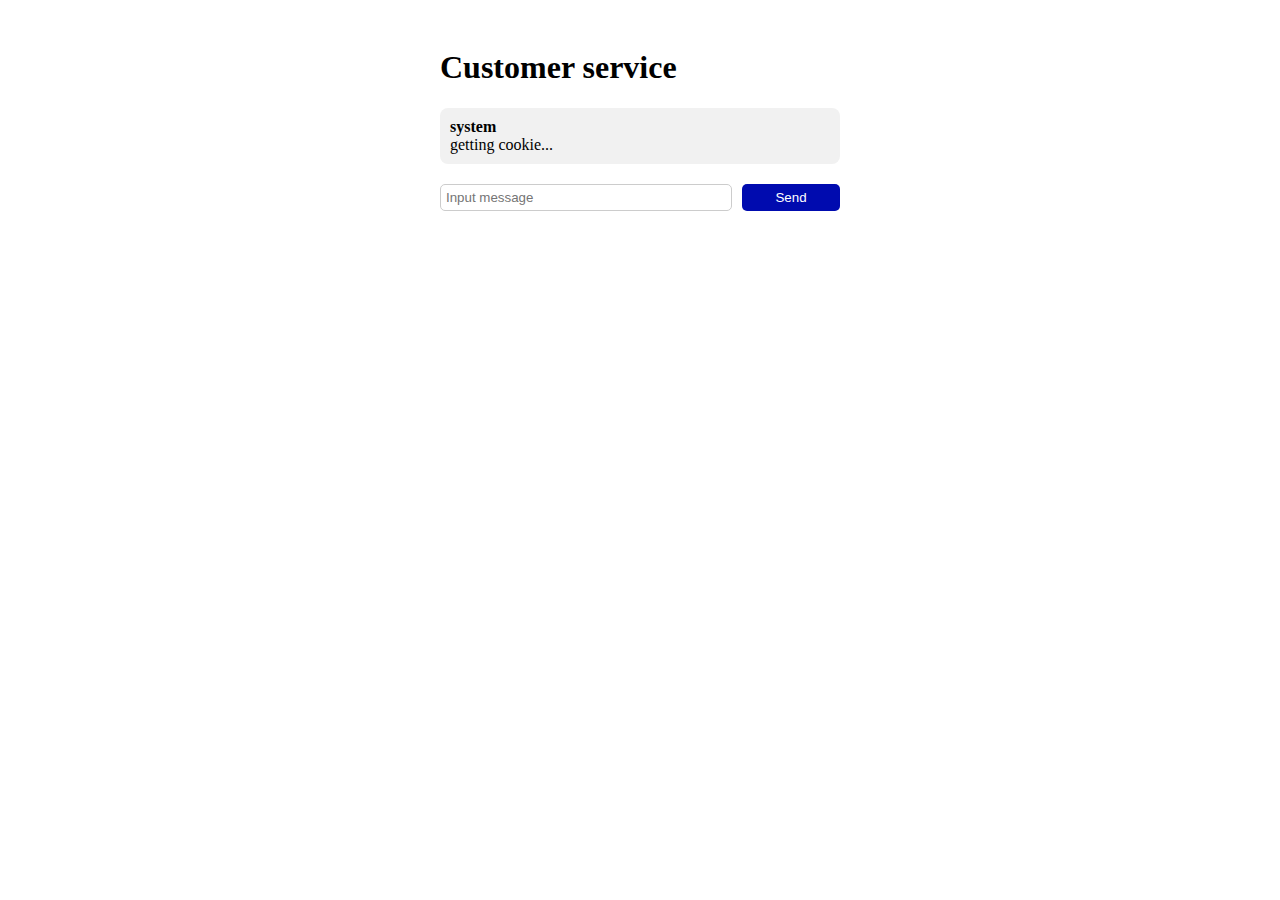
<file: index.html>
<!DOCTYPE html>
<html lang="en">
<head>
    <meta charset="UTF-8">
    <meta name="viewport"
          content="width=device-width, user-scalable=no, initial-scale=1.0, maximum-scale=1.0, minimum-scale=1.0">
    <meta http-equiv="X-UA-Compatible" content="ie=edge">
    <title>WebSocket Chat</title>
    <script src="main.js"></script>
    <link href="https://cdn.jsdelivr.net/npm/bootstrap@5.0.2/dist/css/bootstrap.min.css" rel="stylesheet"
          integrity="sha384-EVSTQN3/azprG1Anm3QDgpJLIm9Nao0Yz1ztcQTwFspd3yD65VohhpuuCOmLASjC" crossorigin="anonymous">
    <link rel="stylesheet" href="style.css">
</head>
<body>
<div class="chat-container">
    <h1>Customer service</h1>
    <ul id="message-list" class="message-list">
    </ul>

    <div class="input-container">
        <label for="message-list">
            <input type="text" class="message-input" id="message-content" placeholder="Input message">
        </label>
        <button class="send-button" id="send-button">Send</button>
    </div>
</div>
</body>
</html>
</file>
<file: style.css>
.chatbox-left {
  position: relative;
  margin-bottom: 10px;
  border-radius: 8px;
  padding: 7px 10px;
  min-width: 120px;
  max-width: 100%;
  color: #555;
  font-size: 16px;
  background: #e0edff;
}

.chatbox-left:before {
  content: "";
  position: absolute;
  top: 50%;
  left: -30px;
  margin-top: -15px;
  border: 15px solid transparent;
  border-right: 15px solid #e0edff;
}

.chatbox-left p {
  margin: 0;
  padding: 0;
}

.chatbox-right {
  position: relative;
  margin-bottom: 10px;
  border-radius: 8px;
  padding: 7px 10px;
  min-width: 120px;
  max-width: 100%;
  color: #555;
  font-size: 16px;
  background: #e0edff;
}

.chatbox-right:before {
  content: "";
  position: absolute;
  top: 50%;
  left: 100%;
  margin-top: -15px;
  border: 15px solid transparent;
  border-left: 15px solid #e0edff;
}

.chatbox-right p {
  margin: 0;
  padding: 0;
}

.chat-container {
  width: 400px;
  margin: 0 auto;
  padding: 20px;
}

.message-list {
  list-style-type: none;
  padding: 0;
}

.message {
  background-color: #f1f1f1;
  padding: 10px;
  border-radius: 8px;
  margin-bottom: 10px;
}

.input-container {
  display: flex;
  margin-top: 20px;
}

.message-input {
  /*flex: 1;*/
  width: 280px;
  padding: 5px;
  border-radius: 5px;
  border: 1px solid #ccc;
}

.send-button {
  margin-left: 10px;
  width: 100%;
  padding: 5px 10px;
  background-color: #000baf;
  color: white;
  border: none;
  border-radius: 5px;
  cursor: pointer;
}
</file>
